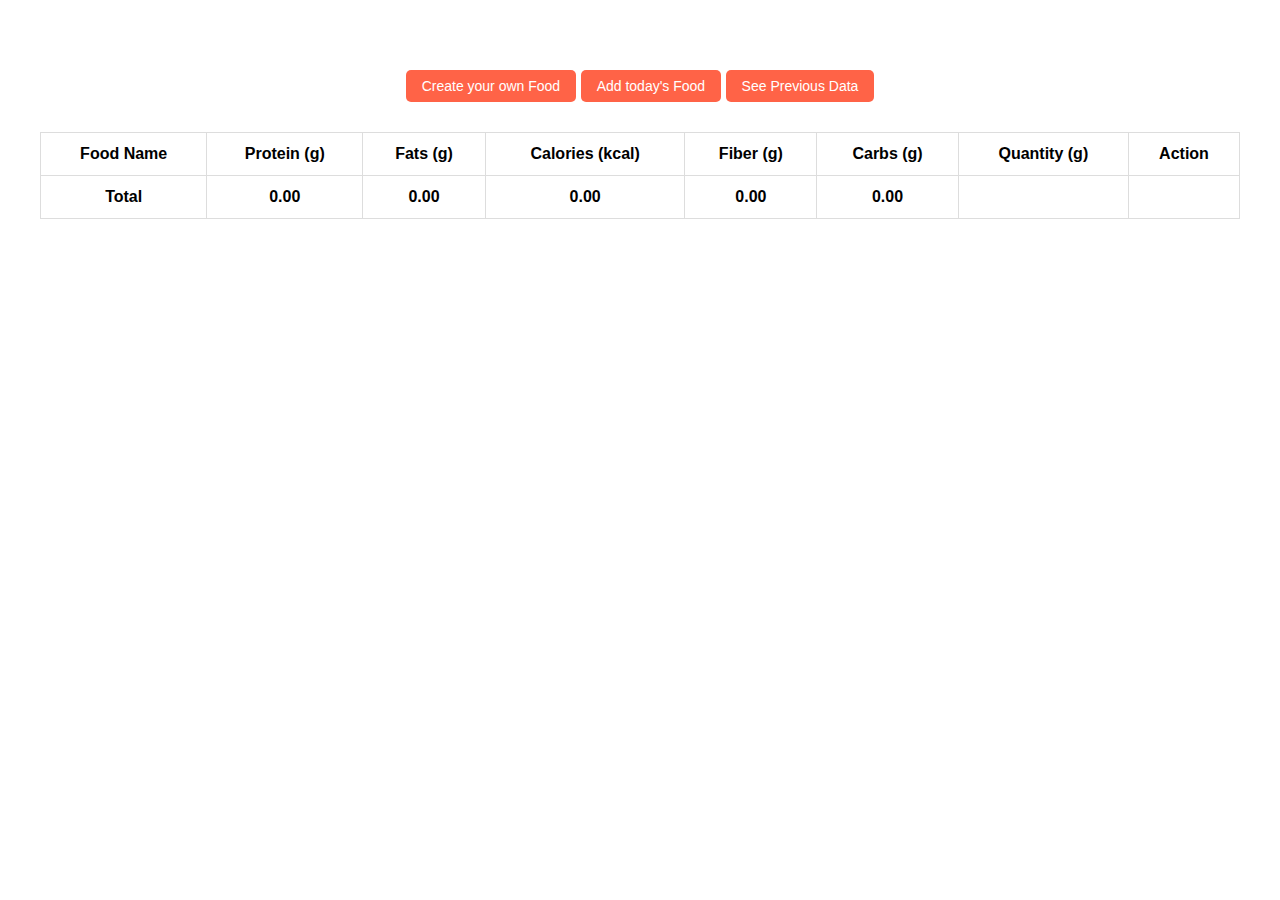
<file: index.html>
<!DOCTYPE html>
<html lang="en">

<head>
    <meta charset="UTF-8">
    <meta name="viewport" content="width=device-width, initial-scale=1.0">
    <title>Calorie Tracker</title>
    <link rel="stylesheet" href="styles.css">
</head>

<body>
    <div class="container">
        <button id="create-food-btn">Create your own Food</button>
        <button id="add-food-btn">Add today's Food</button>
        <button id="see-food-history">See Previous Data</button>
    </div>
    </table>
    <table id="food-table">
        <thead>
            <tr>
                <th>Food Name</th>
                <th>Protein (g)</th>
                <th>Fats (g)</th>
                <th>Calories (kcal)</th>
                <th>Fiber (g)</th>
                <th>Carbs (g)</th>
                <th>Quantity (g)</th>
                <th>Action</th>
            </tr>
        </thead>
        <tbody id="daily-food-intake">
            <!-- Food items will be populated here -->
        </tbody>
    </table>


    <script src="app.js">

    </script>
</body>

</html>
</file>
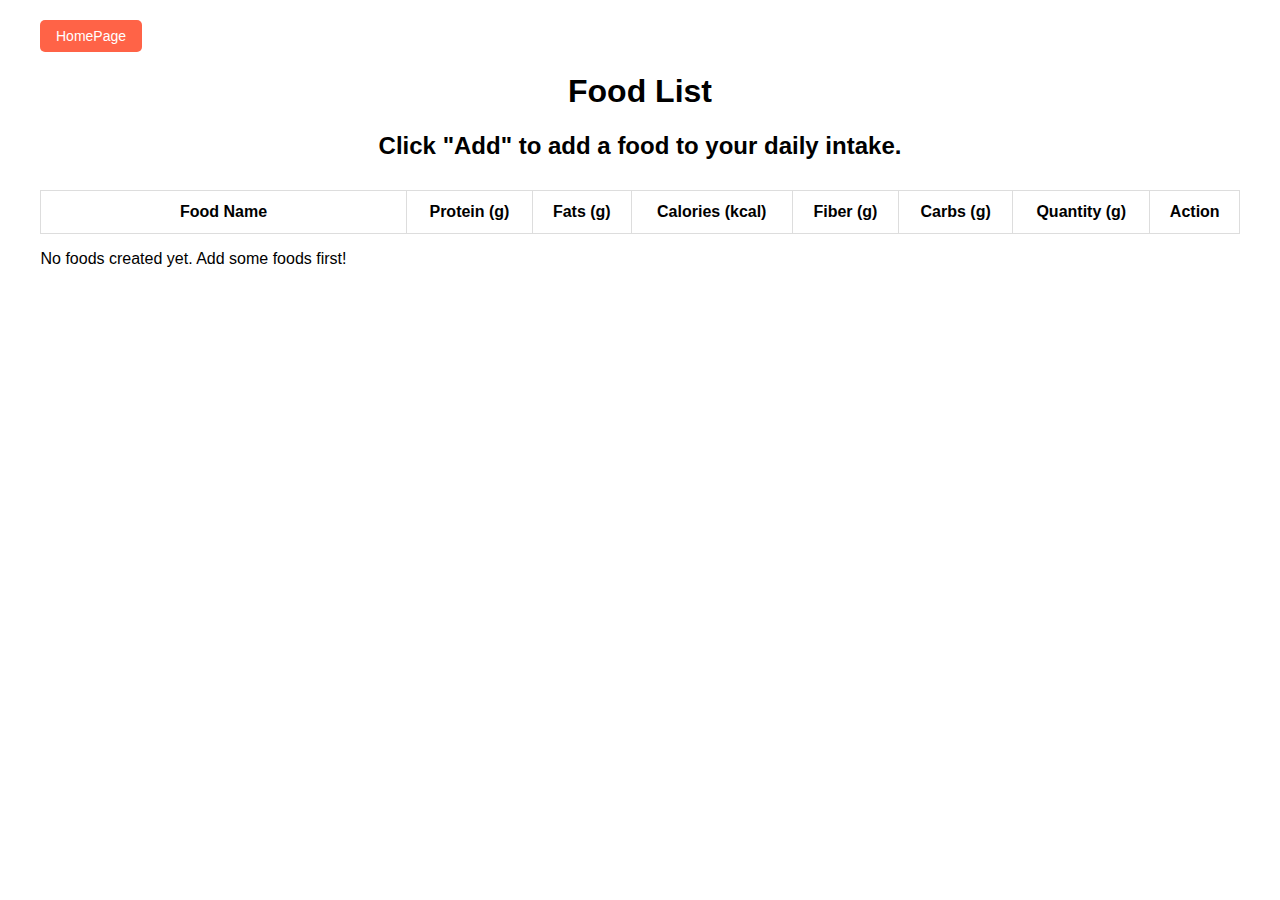
<file: addFood.html>
<!DOCTYPE html>
<html lang="en">

<head>
    <meta charset="UTF-8">
    <meta name="viewport" content="width=device-width, initial-scale=1.0">
    <title>Create Food - Calorie Tracker</title>
    <link rel="stylesheet" href="styles.css">
</head>

<body>
    <button id="home-page-btn">HomePage</button>
    <h1>Food List</h1>
    <!-- Table to display existing food -->

    <h2>Click "Add" to add a food to your daily intake.</h2>

    </table>
    <table id="food-table">
        <thead>
            <tr>
                <th>Food Name</th>
                <th>Protein (g)</th>
                <th>Fats (g)</th>
                <th>Calories (kcal)</th>
                <th>Fiber (g)</th>
                <th>Carbs (g)</th>
                <th>Quantity (g)</th>
                <th>Action</th>
            </tr>
        </thead>
        <tbody id="already-food-list">
            <!-- Food items will be populated here -->
        </tbody>
    </table>



    <script src="addFood.js"></script>
</body>

</html>
</file>
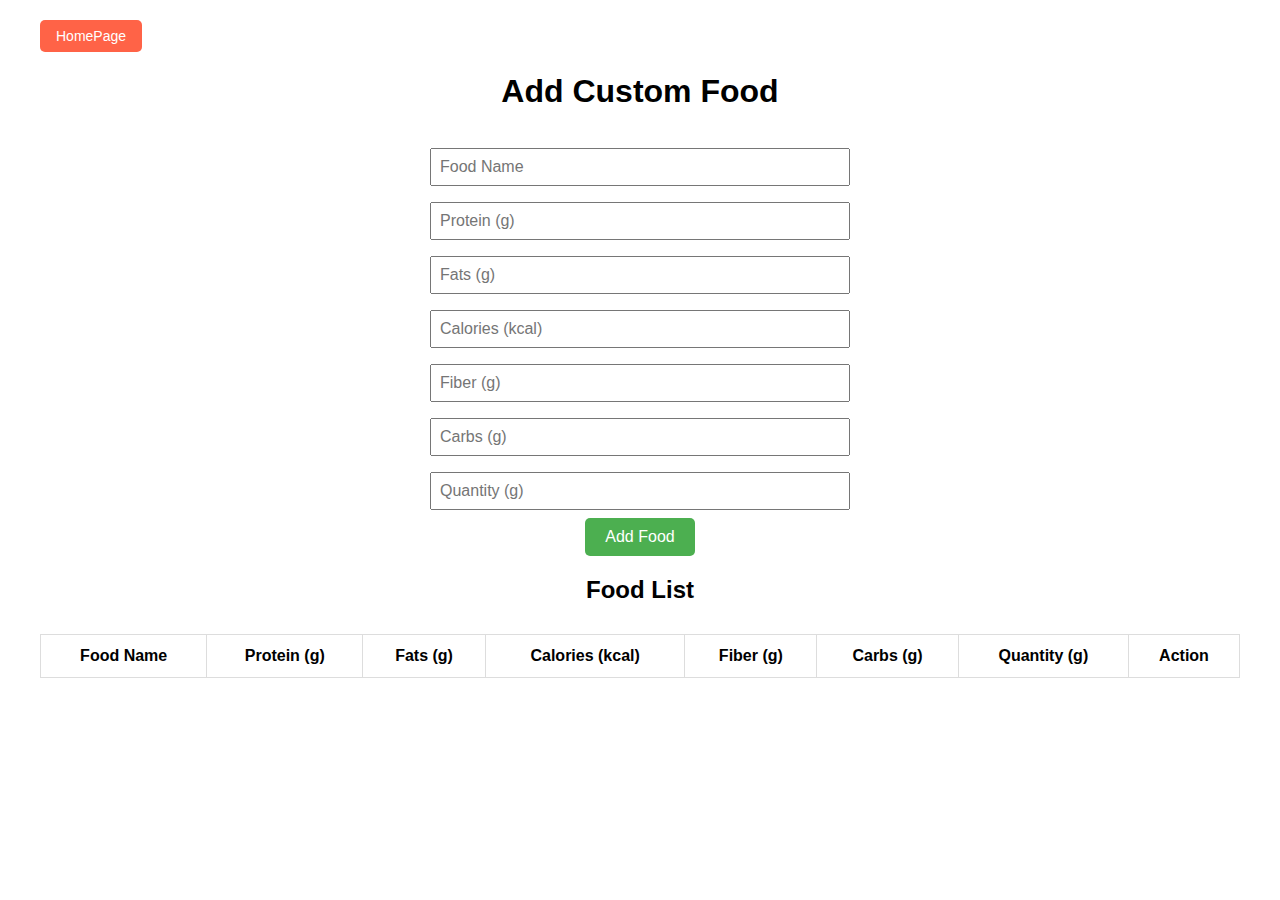
<file: createFood.html>
<!DOCTYPE html>
<html lang="en">

<head>
    <meta charset="UTF-8">
    <meta name="viewport" content="width=device-width, initial-scale=1.0">
    <title>Add Food - Calorie Tracker</title>
    <link rel="stylesheet" href="styles.css">
</head>

<body>
    <button id="home-page-btn">HomePage</button>
    <h1>Add Custom Food</h1>

    <!-- Form to add custom food -->
    <form id="add-food-form">
        <input type="text" id="food-name" placeholder="Food Name" required>
        <input type="number" id="food-protein" placeholder="Protein (g)">
        <input type="number" id="food-fats" placeholder="Fats (g)">
        <input type="number" id="food-calories" placeholder="Calories (kcal)">
        <input type="number" id="food-fiber" placeholder="Fiber (g)">
        <input type="number" id="food-carbs" placeholder="Carbs (g)">
        <input type="text" id="food-quantity" placeholder="Quantity (g)" required>
        <button type="submit">Add Food</button>
    </form>

    <h2>Food List</h2>
    <!-- Table to display existing food -->
    <table id="food-table">
        <thead>
            <tr>
                <th>Food Name</th>
                <th>Protein (g)</th>
                <th>Fats (g)</th>
                <th>Calories (kcal)</th>
                <th>Fiber (g)</th>
                <th>Carbs (g)</th>
                <th>Quantity (g)</th>
                <th>Action</th>
            </tr>
        </thead>
        <tbody id="food-list">
            <!-- Food items will be populated here -->
        </tbody>
    </table>

    <script src="createFood.js"></script>
</body>

</html>
</file>
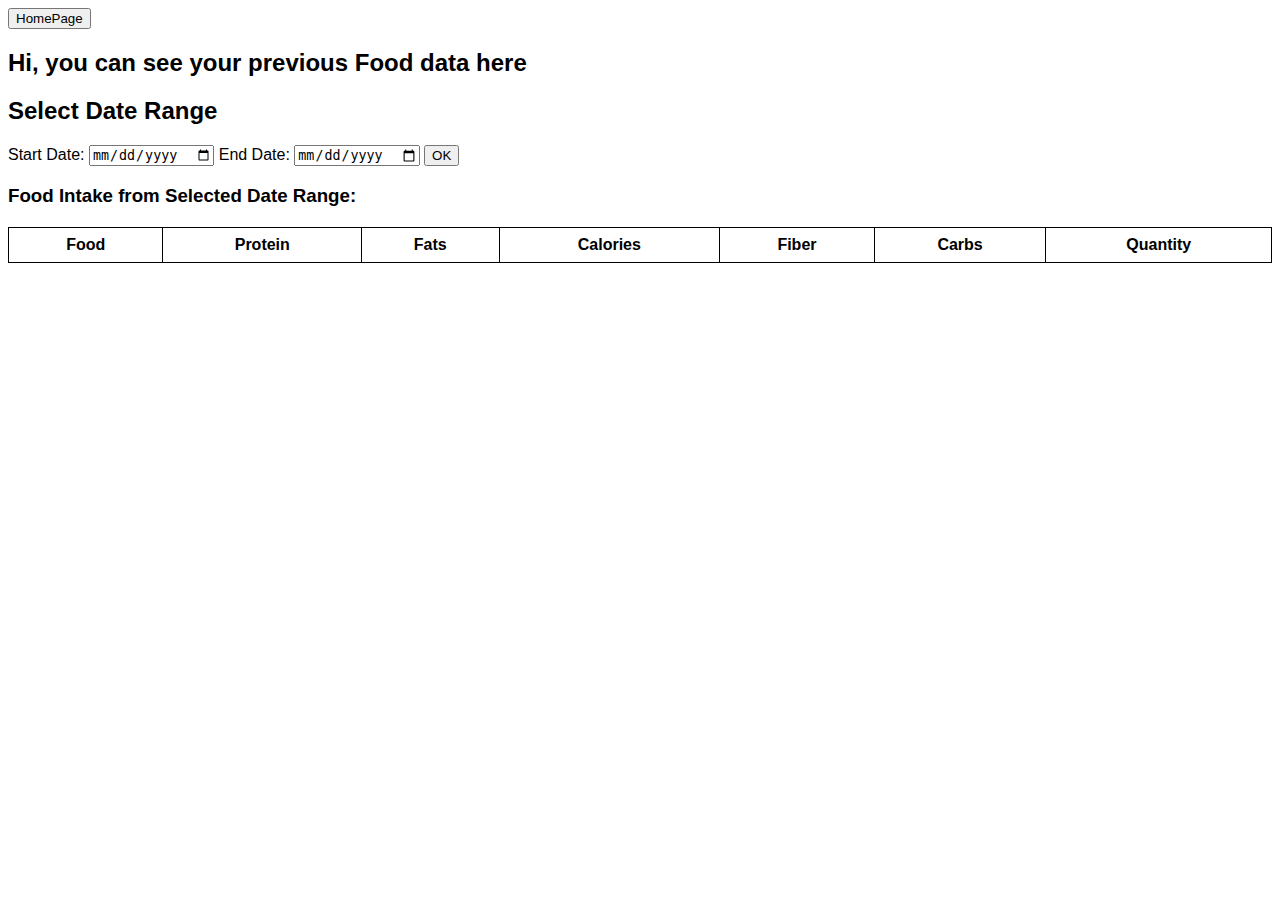
<file: seePreviousData.html>
<!DOCTYPE html>
<html lang="en">

<head>
    <meta charset="UTF-8">
    <meta name="viewport" content="width=device-width, initial-scale=1.0">
    <title>Food Intake for Date Range</title>
    <link rel="stylesheet" href="seePreviousData.css">
</head>

<body>

    <div class="container">
        <button id="home-page-btn">HomePage</button>
        <h2>Hi, you can see your previous Food data here</h2>
        <h2>Select Date Range</h2>

        <label for="start-date">Start Date: </label>
        <input type="date" id="start-date" name="start-date">

        <label for="end-date">End Date: </label>
        <input type="date" id="end-date" name="end-date">

        <button id="select-dates">OK</button>

        <h3>Food Intake from Selected Date Range:</h3>

        <table id="food-intake-table">
            <thead>
                <tr>
                    <th>Food</th>
                    <th>Protein</th>
                    <th>Fats</th>
                    <th>Calories</th>
                    <th>Fiber</th>
                    <th>Carbs</th>
                    <th>Quantity</th>
                </tr>
            </thead>
            <tbody>
                <!-- Data will be populated here -->
            </tbody>
        </table>

        <!-- Placeholder for no data message -->
        <div id="no-data" class="no-data" style="display: none;">No data available for the selected date range.</div>
    </div>

    <script src="viewDateRange.js"></script>
</body>

</html>
</file>
<file: styles.css>
body {
    font-family: Arial, sans-serif;
    max-width: 1200px;
    margin: auto;
    padding: 20px;
}

h1,
h2 {
    text-align: center;
}

.container {
    text-align: center;
    margin-top: 50px;
}

button {
    padding: 12px 20px;
    background-color: #4CAF50;
    color: white;
    font-size: 16px;
    border: none;
    cursor: pointer;
    border-radius: 5px;
}

button:hover {
    background-color: #45a049;
}

form {
    display: flex;
    flex-direction: column;
    align-items: center;
    margin-top: 30px;
}

form input {
    margin: 8px;
    padding: 8px;
    width: 80%;
    max-width: 400px;
    font-size: 16px;
}

form button {
    padding: 10px 20px;
    font-size: 16px;
    background-color: #4CAF50;
    color: white;
    border: none;
    border-radius: 5px;
    cursor: pointer;
}

form button:hover {
    background-color: #45a049;
}

table {
    width: 100%;
    margin-top: 30px;
    border-collapse: collapse;
}

table th,
table td {
    padding: 12px;
    border: 1px solid #ddd;
    text-align: center;
}

button {
    padding: 8px 16px;
    background-color: #ff6347;
    color: white;
    font-size: 14px;
    cursor: pointer;
    border-radius: 5px;
}

button:hover {
    background-color: #ff5733;
}

/* Responsive styles for smaller screens */
@media (max-width: 600px) {
    body {
        font-size: 14px;
        padding: 10px;
    }

    h1,
    h2 {
        font-size: 18px;
    }

    .container {
        margin-top: 20px;
    }

    form {
        margin-top: 20px;
    }

    form input {
        width: 100%;
        font-size: 14px;
    }

    form button {
        width: 100%;
        font-size: 14px;
    }

    table th,
    table td {
        padding: 8px;
    }

    table {
        margin-top: 20px;
    }

    button {
        padding: 8px 16px;
        font-size: 14px;
    }

    /* Make tables scrollable on smaller screens */
    table {
        display: block;
        overflow-x: auto;
        white-space: nowrap;
    }

    table th,
    table td {
        display: inline-block;
        text-align: left;
    }
}
</file>
<file: seePreviousData.css>
table,
th,
td {
    border: 1px solid black;
    border-collapse: collapse;
    padding: 8px;
    text-align: center;
}

th,
td {
    text-align: center;
}

/* Default styles for larger screens */
body {
    font-family: Arial, sans-serif;
}

table {
    width: 100%;
    margin: 20px 0;
}

/* Responsive styles for smaller screens */
@media (max-width: 600px) {
    body {
        font-size: 14px;
    }

    table {
        margin: 10px;
    }

    th,
    td {
        padding: 8px;
    }

    /* Stack labels and inputs on smaller screens */
    label {
        display: block;
        margin-bottom: 5px;
    }

    input {
        width: 100%;
        padding: 8px;
    }

    button {
        padding: 10px 15px;
        font-size: 14px;
        width: 100%;
    }

    h2,
    h3 {
        text-align: center;
    }

    /* Responsive table */
    table {
        display: block;
        overflow-x: auto;
        white-space: nowrap;
    }

    table,
    th,
    td {
        display: block;
    }

    th,
    td {
        width: 100%;
        display: block;
        text-align: right;
        border: none;
        margin-bottom: 10px;
    }

    td:before {
        content: attr(data-label);
        font-weight: bold;
        text-transform: uppercase;
    }
}
</file>
